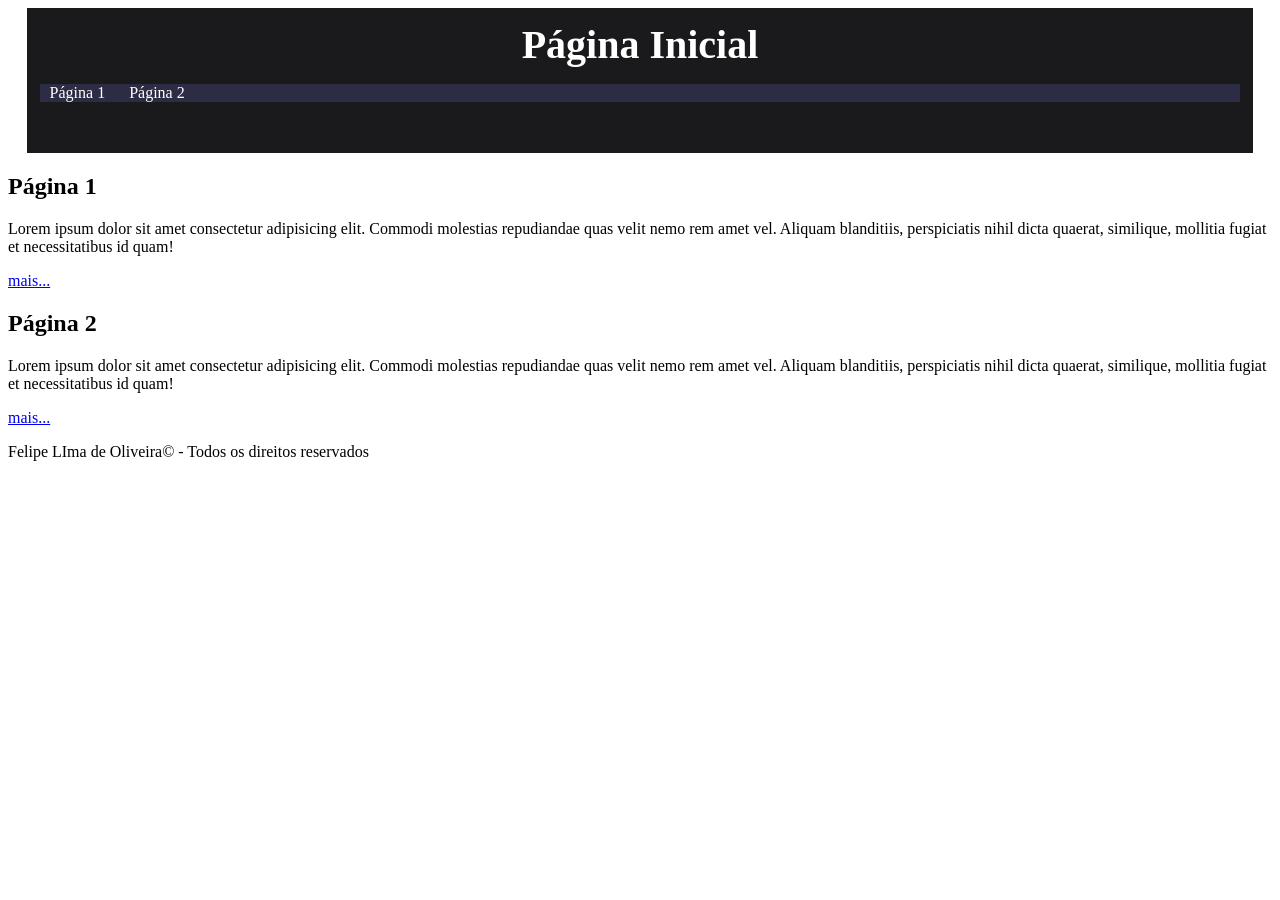
<file: index.html>
<!DOCTYPE html>
<html lang="pt-br">
<head>
  <meta charset="UTF-8">
  <meta name="viewport" content="width=device-width, initial-scale=1.0">
  <title>Página Inicial</title>

  <link rel="stylesheet" href="/css/style.css">

</head>
<body>  
  
  <header>
    <h1>Página Inicial</h1>
    <nav>
      <ul>
        <li><a href="./pagina1.html">Página 1</a></li>
        <li><a href="./paginas/pagina2.html">Página 2</a></li>
      </ul>
    </nav>
  </header>

  <main>
    <section>
      <h2>Página 1</h2>
      <p>Lorem ipsum dolor sit amet consectetur adipisicing elit. Commodi molestias repudiandae quas velit nemo rem amet vel. Aliquam blanditiis, perspiciatis nihil dicta quaerat, similique, mollitia fugiat et necessitatibus id quam!</p>
      <a href="./pagina1.html">mais...</a>
    </section>
    <section>
      <h2>Página 2</h2>
      <p>Lorem ipsum dolor sit amet consectetur adipisicing elit. Commodi molestias repudiandae quas velit nemo rem amet vel. Aliquam blanditiis, perspiciatis nihil dicta quaerat, similique, mollitia fugiat et necessitatibus id quam!</p>
      <a href="./paginas/pagina2.html">mais...</a>
    </section>
  </main>
  <footer>
    <p>Felipe LIma de Oliveira&copy; - Todos os direitos reservados</p>
  </footer>

</body>
</html>
</file>
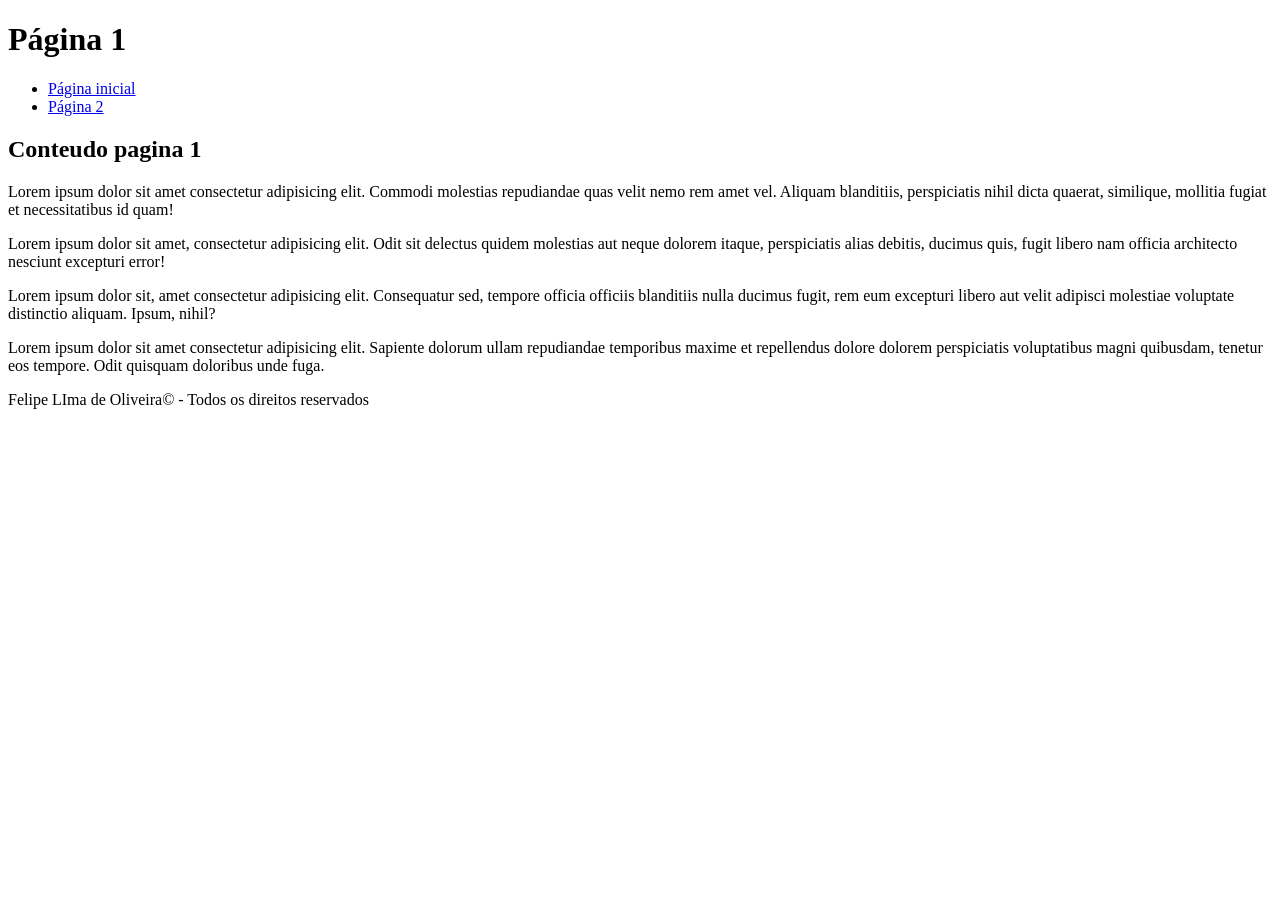
<file: pagina1.html>
<!DOCTYPE html>
<html lang="pt-br">
<head>
  <meta charset="UTF-8">
  <meta name="viewport" content="width=device-width, initial-scale=1.0">
  <title>Página 1</title>
</head>
<body>

  <header>
     <h1>Página 1</h1>
    <nav>
      <ul>
        <li><a href="./index.html">Página inicial</a></li>
        <li><a href="./paginas/pagina2.html">Página 2</a></li>
      </ul>
    </nav>
   </header>  
    <main>
      <section>
      <h2>Conteudo pagina 1</h2>
      <p>Lorem ipsum dolor sit amet consectetur adipisicing elit. Commodi molestias repudiandae quas velit nemo rem amet vel. Aliquam blanditiis, perspiciatis nihil dicta quaerat, similique, mollitia fugiat et necessitatibus id quam!</p>
     <p>
      Lorem ipsum dolor sit amet, consectetur adipisicing elit. Odit sit delectus quidem molestias aut neque dolorem itaque, perspiciatis alias debitis, ducimus quis, fugit libero nam officia architecto nesciunt excepturi error!
     </p>
     <p>Lorem ipsum dolor sit, amet consectetur adipisicing elit. Consequatur sed, tempore officia officiis blanditiis nulla ducimus fugit, rem eum excepturi libero aut velit adipisci molestiae voluptate distinctio aliquam. Ipsum, nihil?
     </p>
     <p>
        Lorem ipsum dolor sit amet consectetur adipisicing elit. Sapiente dolorum ullam repudiandae temporibus maxime et repellendus dolore dolorem perspiciatis voluptatibus magni quibusdam, tenetur eos tempore. Odit quisquam doloribus unde fuga.
     </p>
    
    </section>
    </main>
    <footer>
       <p>Felipe LIma de Oliveira&copy; - Todos os direitos reservados</p>
    </footer>
</body>
</html>
</file>
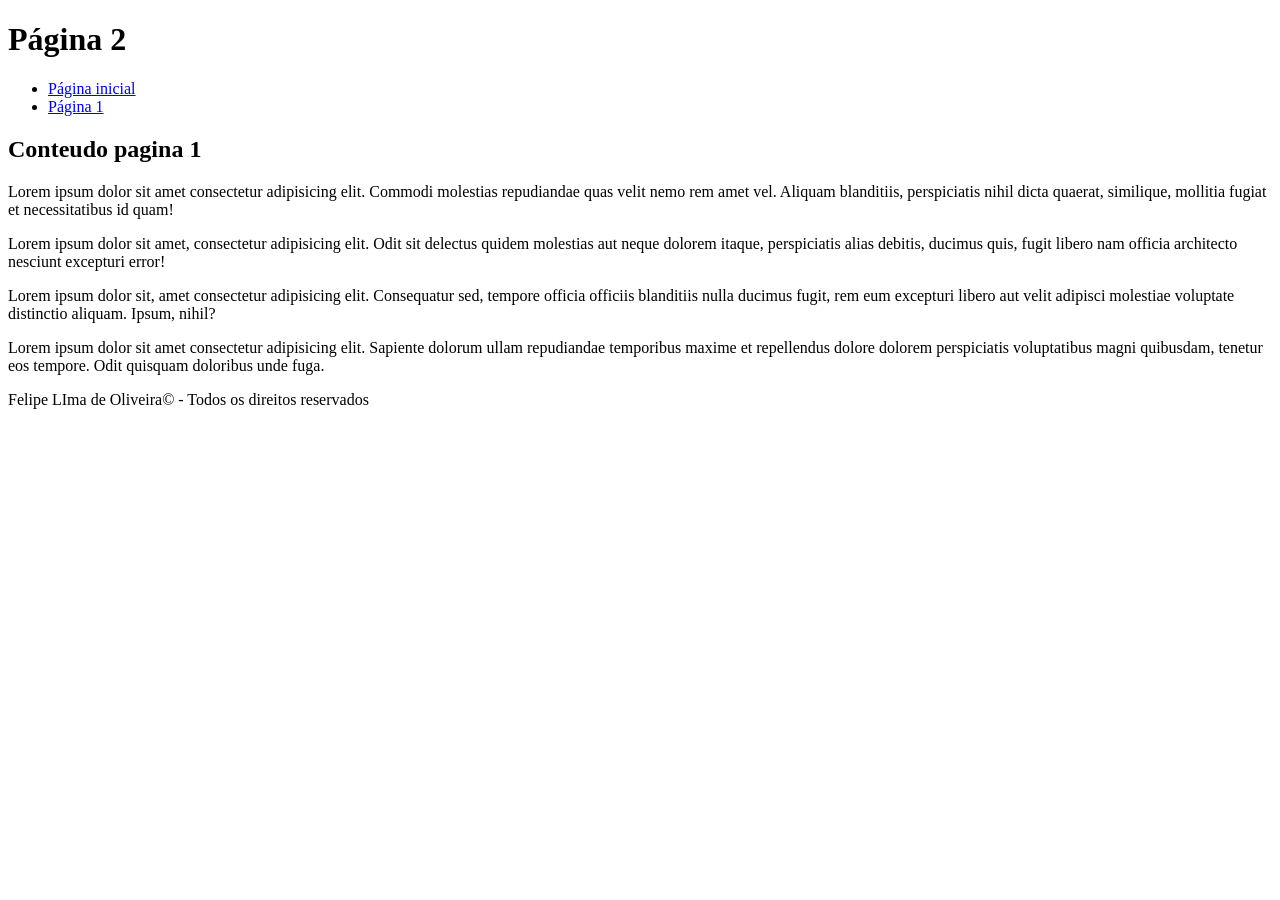
<file: paginas/pagina2.html>
<!DOCTYPE html>
<html lang="pt-br">
<head>
  <meta charset="UTF-8">
  <meta name="viewport" content="width=device-width, initial-scale=1.0">
  <title>Página 2</title>
</head>
<body>

  <header>
     <h1>Página 2</h1>
    <nav>
      <ul>
        <li><a href="../index.html">Página inicial</a></li>
        <li><a href="../pagina1.html">Página 1</a></li>
      </ul>
    </nav>
   </header>  
    <main>
      <section>
      <h2>Conteudo pagina 1</h2>
      <p>Lorem ipsum dolor sit amet consectetur adipisicing elit. Commodi molestias repudiandae quas velit nemo rem amet vel. Aliquam blanditiis, perspiciatis nihil dicta quaerat, similique, mollitia fugiat et necessitatibus id quam!</p>
     <p>
      Lorem ipsum dolor sit amet, consectetur adipisicing elit. Odit sit delectus quidem molestias aut neque dolorem itaque, perspiciatis alias debitis, ducimus quis, fugit libero nam officia architecto nesciunt excepturi error!
     </p>
     <p>Lorem ipsum dolor sit, amet consectetur adipisicing elit. Consequatur sed, tempore officia officiis blanditiis nulla ducimus fugit, rem eum excepturi libero aut velit adipisci molestiae voluptate distinctio aliquam. Ipsum, nihil?
     </p>
     <p>
        Lorem ipsum dolor sit amet consectetur adipisicing elit. Sapiente dolorum ullam repudiandae temporibus maxime et repellendus dolore dolorem perspiciatis voluptatibus magni quibusdam, tenetur eos tempore. Odit quisquam doloribus unde fuga.
     </p>
    
    </section>
    </main>
    <footer>
       <p>Felipe LIma de Oliveira&copy; - Todos os direitos reservados</p>
    </footer>
</body>
</html>
</file>
<file: css/style.css>
header{
    background-color: #1a1a1c;
    padding: 1%;
    color: #fff;
    width: 95%;
    height: 120px;
    margin: 0 auto;
}

header h1{
    font-size: 40px;
    text-align: center;
    margin: 0;
}

header nav ul{
    list-style: none;
    background-color: #2c2c45;
    padding: 0;
}

header nav ul li{
    display: inline-block;
    margin: 0 10px;
}

header nav ul li a{
    color: #fff;
    text-decoration: none;
}
</file>
